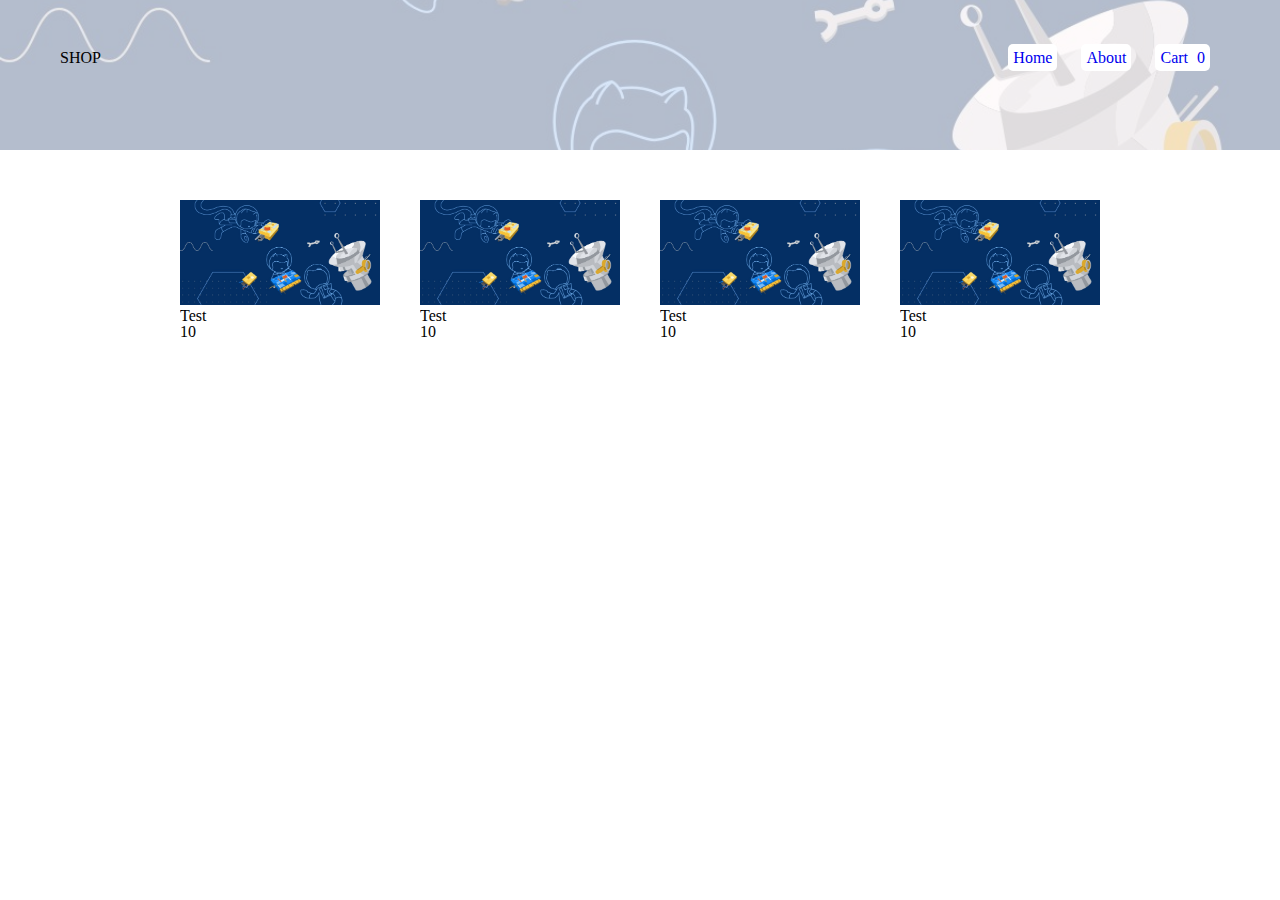
<file: index.htm>
<!DOCTYPE html>
<html lang="en">

<head>
    <meta charset="UTF-8">
    <meta http-equiv="X-UA-Compatible" content="IE=edge">
    <meta name="viewport" content="width=device-width, initial-scale=1.0">
    <title>Shopping Card</title>
    <link rel="stylesheet" href="sass/style.css">
</head>

<body>

    <header>
        <div class="overlay"></div>
        <nav>
            <h2>SHOP</h2>
            <ul>
                <li><a href="index.htm">Home</a></li>
                <li><a href="#">About</a></li>
                <li><a class="cart" href="cart.htm">Cart <span>0</span></a></li>
            </ul>
        </nav>
    </header>


    <div class="container">


        <div class="image">
            <img width="200" src="img/bg-img.jpg" alt="">
            <h3>Test</h3>
            <h3>10</h3>
            <a href="#" class="add-cart cart1">Add Cart</a>
        </div>

        <div class="image">
            <img width="200" src="img/bg-img.jpg" alt="">
            <h3>Test</h3>
            <h3>10</h3>
            <a href="#" class="add-cart cart2">Add Cart</a>
        </div>

        <div class="image">
            <img width="200" src="img/bg-img.jpg" alt="">
            <h3>Test</h3>
            <h3>10</h3>
            <a href="#" class="add-cart cart3">Add Cart</a>
        </div>

        <div  class="image">
            <img width="200" src="img/bg-img.jpg" alt="">
            <h3>Test</h3>
            <h3>10</h3>
            <a href="#" class="add-cart cart4">Add Cart</a>
        </div>


        <script src="js/main.js"></script>
    </div>
</body>

</html>
</file>
<file: sass/style.css>
/* http://meyerweb.com/eric/tools/css/reset/ 
   v2.0 | 20110126
   License: none (public domain)
*/
html, body, div, span, applet, object, iframe,
h1, h2, h3, h4, h5, h6, p, blockquote, pre,
a, abbr, acronym, address, big, cite, code,
del, dfn, em, img, ins, kbd, q, s, samp,
small, strike, strong, sub, sup, tt, var,
b, u, i, center,
dl, dt, dd, ol, ul, li,
fieldset, form, label, legend,
table, caption, tbody, tfoot, thead, tr, th, td,
article, aside, canvas, details, embed,
figure, figcaption, footer, header, hgroup,
menu, nav, output, ruby, section, summary,
time, mark, audio, video {
  margin: 0;
  padding: 0;
  border: 0;
  font-size: 100%;
  font: inherit;
  vertical-align: baseline;
}

/* HTML5 display-role reset for older browsers */
article, aside, details, figcaption, figure,
footer, header, hgroup, menu, nav, section {
  display: block;
}

body {
  line-height: 1;
}

ol, ul {
  list-style: none;
}

blockquote, q {
  quotes: none;
}

blockquote:before, blockquote:after,
q:before, q:after {
  content: '';
  content: none;
}

table {
  border-collapse: collapse;
  border-spacing: 0;
}

header {
  background-image: url(../img/bg-img.jpg);
  background-repeat: no-repeat;
  background-size: cover;
  background-position: center;
  height: 150px;
  position: relative;
}

header .overlay {
  position: absolute;
  z-index: 1;
  top: 0;
  left: 0;
  height: 100%;
  right: 0;
  bottom: 0;
  padding: 0 !important;
  margin: 0 !important;
  background-color: rgba(255, 249, 249, 0.7);
}

header nav {
  position: absolute;
  top: 0;
  right: 0;
  left: 0;
  z-index: 2;
  display: -webkit-box;
  display: -ms-flexbox;
  display: flex;
  -ms-flex-wrap: wrap;
      flex-wrap: wrap;
  -webkit-box-pack: justify;
      -ms-flex-pack: justify;
          justify-content: space-between;
  padding: 50px 60px 0 60px;
}

header nav li {
  list-style: none;
  display: inline-block;
  padding-right: 10px;
  padding-left: 10px;
}

header nav li span {
  padding-left: 5px;
}

header nav a {
  text-decoration: none;
  padding: 5px;
  background-color: #fff;
  border-radius: 5px;
}

header nav .cart a {
  background-color: royalblue;
  color: #fff;
  cursor: pointer;
  text-decoration: none;
}

.container {
  display: -webkit-box;
  display: -ms-flexbox;
  display: flex;
  -webkit-box-pack: center;
      -ms-flex-pack: center;
          justify-content: center;
  -ms-flex-wrap: wrap;
      flex-wrap: wrap;
  margin-top: 50px;
  padding-bottom: 100px;
}

.container .image {
  margin-right: 20px;
  margin-left: 20px;
  position: relative;
  overflow: hidden;
}

.container .image .add-cart {
  position: absolute;
  width: 100%;
  background-color: darkgrey;
  -webkit-transition: all 0.3s ease-in-out;
  transition: all 0.3s ease-in-out;
  opacity: 0;
  cursor: pointer;
  text-align: center;
}

.container .image:hover .cart1, .container .image:hover .cart2, .container .image:hover .cart3, .container .image:hover .cart4 {
  bottom: 50px;
  opacity: 1;
  padding: 10px;
  text-decoration: none;
}
/*# sourceMappingURL=style.css.map */
</file>
